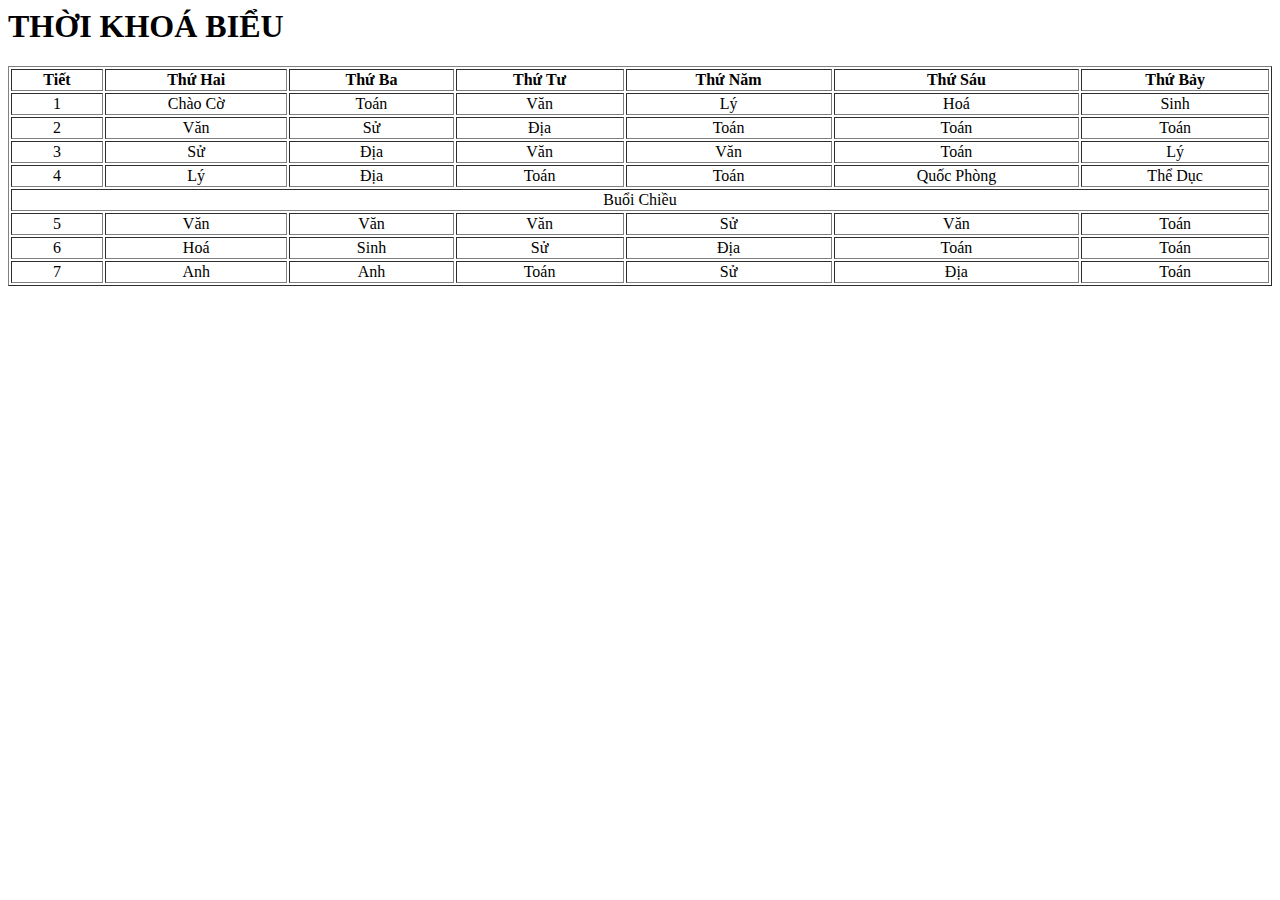
<file: Contents/Tkb.html>
<html>
  <head>
    <meta charset = "utf-8">
    <style>
      td{text-align:center; color: magenta
        padding: 5;}
    </style>
  </head>
  <body>
    <h1>THỜI KHOÁ BIỂU</h1>
    <table border ="1" width="100%">
      <tr>
        <th>Tiết</th> <th>Thứ Hai</th> <th>Thứ Ba</th> <th> Thứ Tư</th> <th>Thứ Năm</th> <th>Thứ Sáu</th> <th>Thứ Bảy</th>
      </tr>
      <tr>
        <td>1</td> <td>Chào Cờ</td> <td>Toán</td> <td>Văn</td> <td>Lý</td> <td>Hoá</td><td> Sinh</td>
      </tr>
      <tr>
        <td>2</td> <td>Văn</td> <td>Sử</td> <td>Địa</td> <td>Toán</td> <td>Toán</td> <td>Toán</td>
      </tr>
      <tr>
        <td>3</td> <td>Sử</td> <td>Địa</td> <td>Văn</td> <td>Văn</td> <td>Toán</td> <Td>Lý</Td>
      </tr>
      <tr>
        <td>4</td> <td>Lý</td> <td>Địa</td> <td>Toán</td> <td>Toán</td> <td>Quốc Phòng</td> <td>Thể Dục</td>
      </tr>
      <tr> 
        <td colspan="7"> Buổi Chiều</td>
      </tr>
      <tr>
        <td>5</td> <td>Văn</td> <td>Văn</td> <td>Văn</td> <td> Sử</td> <td>Văn</td> <td>Toán</td> 
      </tr>
      <tr>
        <td>6</td> <td> Hoá</td> <td>Sinh</td> <td>Sử</td> <td>Địa</td> <td> Toán</td> <td> Toán</td> 
      </tr>
      <tr>
        <td>7</td> <td>Anh</td> <td>Anh</td> <td>Toán</td> <td>Sử</td> <td>Địa</td> <td>Toán</td>
      </tr>
    </table>
  </body>
</html>
</file>
